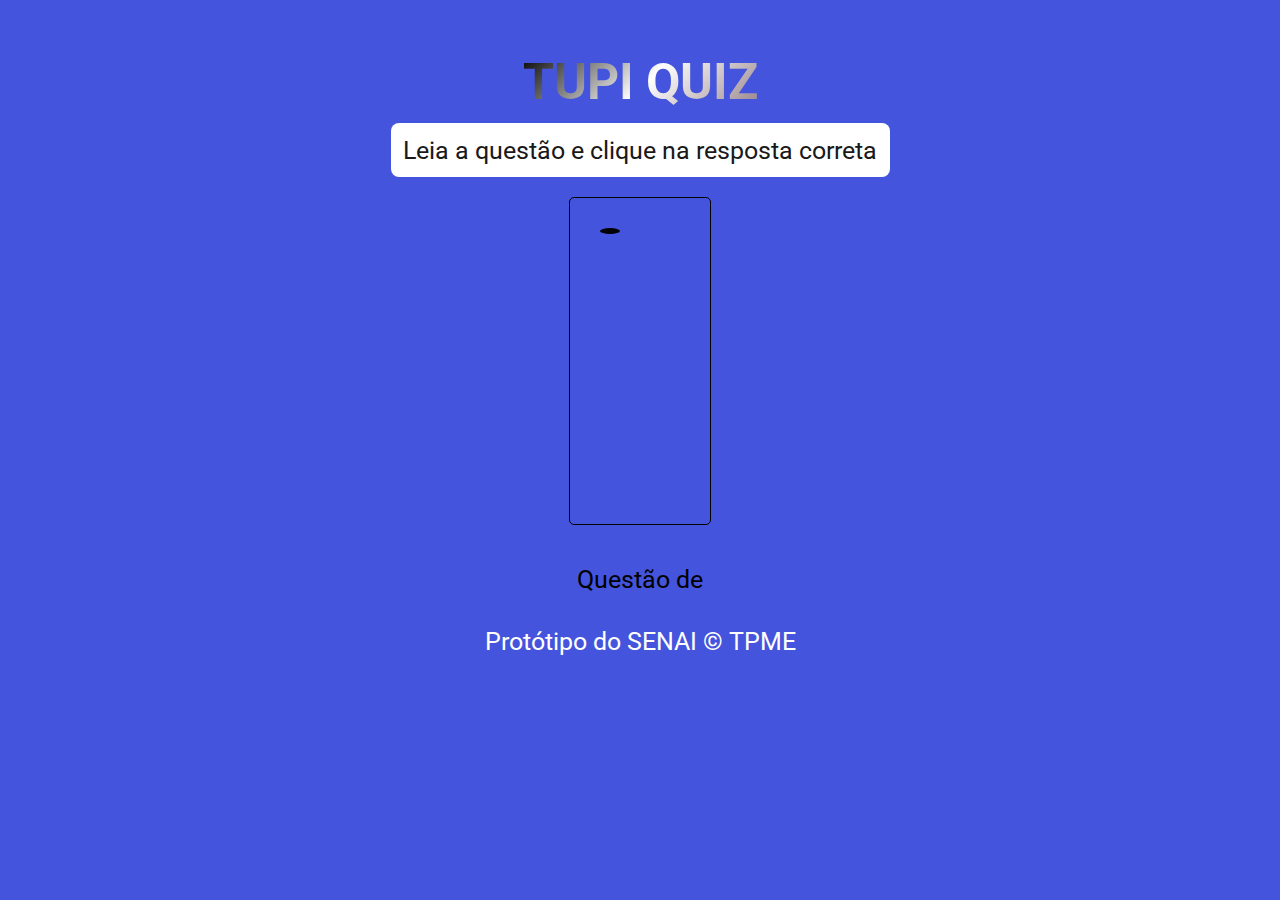
<file: SENAI-QUIZ.html>
<!DOCTYPE html>
<html lang="pt-br">
<head>
    <link rel="icon" href="images/favicon.png" />
    <meta charset="UTF-8">
    <meta http-equiv="X-UA-Compatible" content="IE=edge">
    <meta name="viewport" content="width=device-width, initial-scale=1.0">
    <title>Tupi Quiz</title>
    <!-- CSS externo -->
    <link rel="stylesheet" href="SENAI.css" />
</head>
<body>

    <main class="tela-principal">

        <section class='conteudos'>

            <h1 id="tupi">Tupi Quiz</h1>

            <article class='centro' id='instrucoes'>
                Leia a questão e clique na resposta correta
            </article>

            <article class='questoes'>
                
                <header class='questao'>
                    <span id='numQuestao'></span>
                    <h2 id='pergunta'></h2>
                </header>

                <div class='corpo'>
                    <ol type='A' id='alternativas'>
                        <li id='a' value='1A' class='respostas' onClick='verificarSeAcertou(this, this)'></li>
                        <li id='b' value='1B' class='respostas' onClick='verificarSeAcertou(this, this)'></li>
                        <li id='c' value='1C' class='respostas' onClick='verificarSeAcertou(this, this)'></li>
                        <li id='d' value='1D' class='respostas' onClick='verificarSeAcertou(this, this)'></li>
                    </ol>
                </div>
            </article>
            
            <article id='aviso'>Questão <span id='numero'></span> de <span id='total'></span></article>
            
        </section>

        <footer id="senai" class='centro'>Protótipo do SENAI &copy; TPME</footer>
    </main>

<!-- JS externo -->
<script src="SENAI.js"></script>

</body>
</html>
</file>
<file: SENAI.css>
/* Aula 20 Maia Quiz */

@import url('https://fonts.googleapis.com/css2?family=Roboto:wght@100;300;400;500;700&display=swap');

* {
    margin: 0;
    padding: 0;
    box-sizing: border-box;
    font-family: 'Roboto', sans-serif;
    font-size: 1.25rem;
}

body {
  width: 100vw;
  height: 100vh;
  background: #4454dd;
  color: rgb(255, 255, 255);
  animation: color-change-2x 2s linear infinite alternate both;
}

main {
    width: 100%;
    height: 100%;
    padding: 1rem; /* espacamento interno */
}
@keyframes text-focus-in {
  0% {
    filter: blur(12px);
    opacity: 0;
  }
  100% {
    filter: blur(0px);
    opacity: 1;
  }
}

#instrução{
  text-align: center;
  padding: 1.5rem;
  border: 10px solid #000000;
  border-radius: 5px;
  margin-bottom: 2rem;
  display: block;
  margin: 1rem;
  padding: 1rem;
  border-radius: 100px;
}

section {
    width: 100%;
    margin: 0 auto;
    padding: 1rem;
    margin-bottom: 0.625rem;
    display: flex;
    flex-direction: column;
    justify-content: center;
    align-items: center;
}
@keyframes textclip {
    to {
      background-position: 200% center;
    }
  }

h1 {
    text-align: center;
    font-size: 1.75rem;
    margin: 0.625rem;
    text-transform: uppercase;
   background-image: linear-gradient(
     -225deg,
     #000000 0%,
     #ffffff 29%,
     #694d56 67%,
     #0c0c0c 100%
   );
   background-size: auto auto;
   background-clip: border-box;
   background-size: 200% auto;
   color: #fff;
   background-clip: text;
   -webkit-background-clip: text;
   -webkit-text-fill-color: transparent;
   animation: textclip 2s linear infinite;
   display: inline-block;
       font-size: 50px;
}

.centro {
    text-align: center;
}

#welcome{
  text-align: center;
  padding: 1.5rem;
  border: 10px solid #000000;
  border-radius: 5px;
  margin-bottom: 2rem;
  display: block;
  margin: 1rem;
  padding: 1rem;
  border-radius: 100px;
}
#ranking{
  text-align: center;
  padding: 1.5rem;
  border: 10px solid #000000;
  border-radius: 5px;
  margin-bottom: 2rem;
  display: block;
  margin: 1rem;
  padding: 1rem;
  border-radius: 100px;
}
#botaojogue {
  background-color: #4CAF50;
  border: none;
  color: white;
  padding: 15px 75px;
  text-align: center;
  text-decoration: none;
  display: inline-block;
  font-size: 24px;
}

.questao {
    display: flex;
    align-items: center;
    justify-content: space-between;
}

@keyframes hu__hu__ {
    50% { transform: translateY(10px) }
}
@-webkit-keyframes tracking-in-expand {
    0% {
      letter-spacing: -0.5em;
      opacity: 0;
    }
    40% {
      opacity: 0.6;
    }
    100% {
      opacity: 1;
    }
  }
@keyframes tracking-in-expand {
    0% {
        letter-spacing: -0.5em;
        opacity: 0;
    }
    40% {
        opacity: 0.6;
    }
    100% {
        opacity: 1;
    }
}
@-webkit-keyframes blink-1 {
    0%,
    50%,
    100% {
      opacity: 1;
    }
    25%,
    75% {
      opacity: 0;
    }
  }
  @keyframes blink-1 {
    0%,
    50%,
    100% {
      opacity: 1;
    }
    25%,
    75% {
      opacity: 0;
    }
  }
  @keyframes color-change-2x {
    0% {
      background: #19dcea;
    }
    100% {
      background: #b22cff;
    }
  }
  
  

#numQuestao {
    display: block;
    background: #000000;
    padding: 4px 10px 2px 10px;
    border-radius: 50%;
    animation: hu__hu__ infinite 1s ease-in-out
}

#pergunta {
    margin-left: 1rem;
        -webkit-animation: tracking-in-expand 0.7s cubic-bezier(0.215, 0.610, 0.355, 1.000) both;
                animation: tracking-in-expand 0.7s cubic-bezier(0.215, 0.610, 0.355, 1.000) both;

}

/* article que acomoda a questao completa */
.questoes {
    padding: 1.5rem;
    border: 1px solid #000000;
    border-radius: 5px;
    margin-bottom: 2rem;
}

.questoes ol li {
    display: block;
    margin: 1rem;
    padding: 1rem;
    border-radius: 8px;
}

.questoes ol li:hover {
    background: #000000;
    cursor: pointer;
}

.bloqueado {
    display: none;
}

.bloqueado li:hover {
    display: none;
}

#instrucoes {
    background: rgb(255, 255, 255);
    color: #191919;
    padding: 0.625rem;
    border-radius: 8px;

    display: flex;
    justify-content: center;
    margin-bottom: 1rem;
    animation: piscar .75s infinite alternate;
}
@keyframes leRainDrop {
    0%, 25%, 55%, 75%, 87%, 97%, 100% { transform: scaleX(1.0) }
    26%, 56%, 76% { transform: scaleX(1.3) scaleY(0.8) }
    31%, 61%, 81% { transform: scaleX(0.8) scaleY(1.2) }
    76%, 88% { transform: scaleX(1.2) }
    98% { transform: scaleX(1.1) }
}

#aviso {
    color: rgb(0, 0, 0);
        -webkit-animation: blink-1 0.6s 1s infinite both;
                animation: blink-1 0.6s 1s infinite both;

}

/* ANIMACAO */

/* Animar o input */
@keyframes piscar {
    0% {
        filter: drop-shadow(0 0 15px #000000);
        -webkit-filter: drop-shadow(0 0 15px #000000);
        -moz-filter: drop-shadow(0 0 15px #000000);
        -o-filter: drop-shadow(0 0 15px #000000);
        -ms-filter: drop-shadow(0 0 15px #000000);
    }
    100% {
    }
}

.animar {
    animation: piscar .75s infinite alternate;
}

.aparecer {
    animation: aparecer .5s infinite alternate;
}
@keyframes text-shadow-pop-left {
    0% {
      text-shadow: 0 0 #555555, 0 0 #555555, 0 0 #555555, 0 0 #555555, 0 0 #555555, 0 0 #555555, 0 0 #555555, 0 0 #555555;
      transform: translateX(0);
    }
    100% {
      text-shadow: -1px 0 #555555, -2px 0 #555555, -3px 0 #555555, -4px 0 #555555, -5px 0 #555555, -6px 0 #555555, -7px 0 #555555, -8px 0 #555555;
      transform: translateX(8px);
    }
  }

@keyframes aparecer {
    0% {
        opacity: 0
    }
    100% {
        opacity: 1
    }
}

#a{
    color: #ffffff;
	animation: text-focus-in 1s cubic-bezier(0.550, 0.085, 0.680, 0.530) both;
}
#b{
    color: #ffffff;
	animation: text-focus-in 2s cubic-bezier(0.550, 0.085, 0.680, 0.530) both;
}
#c{
    color: #ffffff;
	animation: text-focus-in 3s cubic-bezier(0.550, 0.085, 0.680, 0.530) both;
}
#d{
    color: #ffffff;
	animation: text-focus-in 4s cubic-bezier(0.550, 0.085, 0.680, 0.530) both;
}

#alternativas {
    color: #ffffff;
	animation: text-focus-in 1s cubic-bezier(0.550, 0.085, 0.680, 0.530) both;
}
#senai {
    color: #ffffff;
	animation: text-shadow-pop-left 0.6s both;
}
</file>
